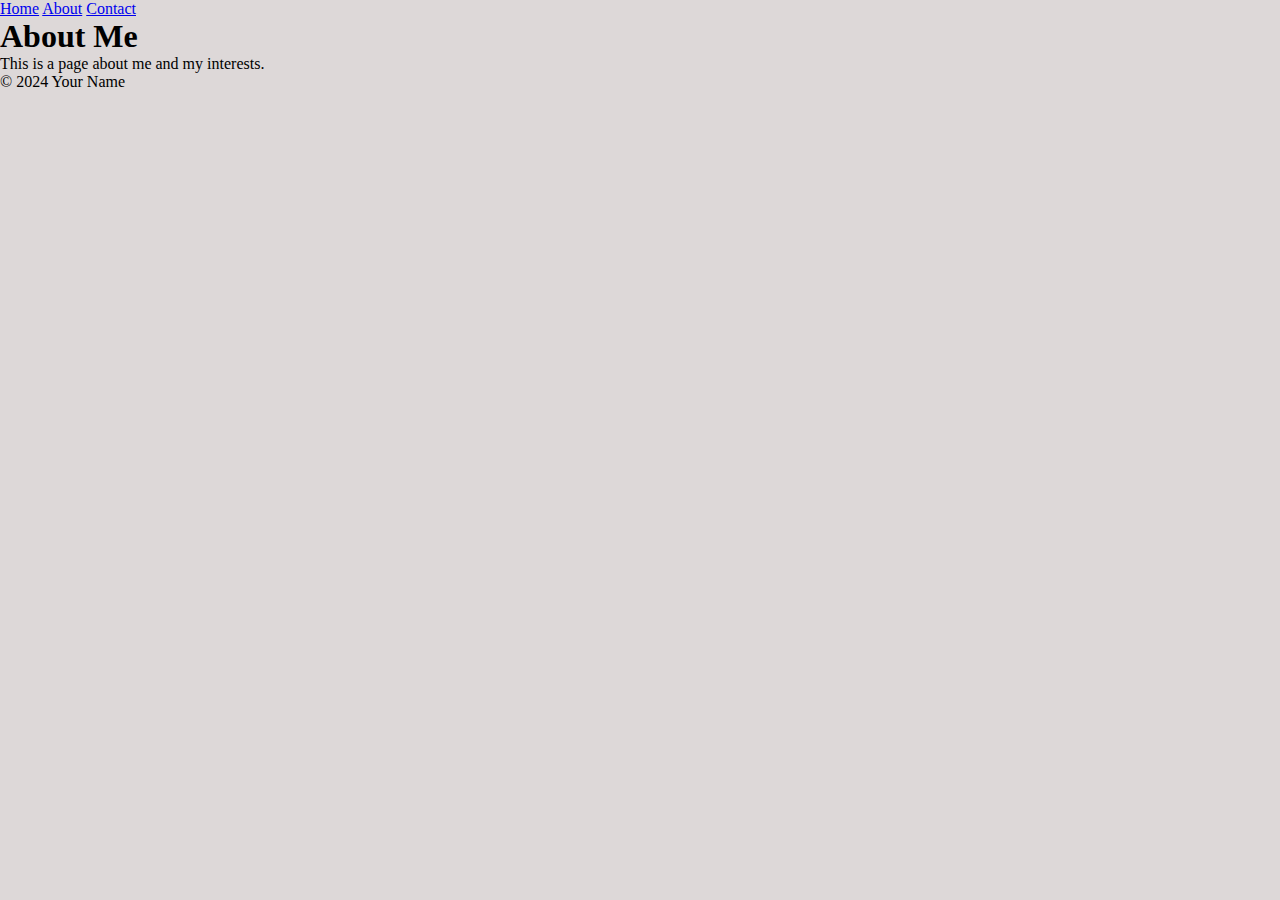
<file: about.html>
<!DOCTYPE html>
<html lang="en">
<head>
    <meta charset="UTF-8">
    <meta name="viewport" content="width=device-width, initial-scale=1.0">
    <title>About Me</title>
    <link rel="stylesheet" href="style.css">
</head>
<body>
    <header>
        <nav>
            <a href="index.html">Home</a>
            <a href="about.html">About</a>
            <a href="contact.html">Contact</a>
        </nav>
    </header>
    <main>
        <h1>About Me</h1>
        <p>This is a page about me and my interests.</p>
    </main>
    <footer>
        <p>&copy; 2024 Your Name</p>
    </footer>
    <script src="script.js"></script>
</body>
</html>
</file>
<file: style.css>
* {
    padding: 0;
    margin: 0;
    outline: 0;
    border: 0;
    box-sizing: border-box;
}
body,html{
  scroll-behavior: smooth;
  background-color: rgb(221, 216, 216);
}
/*--------------------------------------------------------------
# Header
--------------------------------------------------------------*/
#header {
    transition: all 0.5s;
    z-index: 997;
    padding: 20px 0;
   
}
#header.scrolled {
  background: black;
}

 #header .container {
    display: flex;
    align-items: center;
    justify-content: space-between;
    padding: 0 70px;
    
    
}

#header .logo {
    font-size: 28px;
    margin: 0;
    padding: 0;
    font-weight: 600;
    letter-spacing: 1px;
}

#header .logo a {
    color: #fff;
    text-decoration: none;
    font-size: 35px;
}

#header .logo a span {
    color: pink;
}

#header.header-scrolled {
    background: rgba(0, 0, 0, 0.9);
    padding: 12px 0;
}

/*--------------------------------------------------------------
# Navigation Menu
--------------------------------------------------------------*/
.fixed-top {
    position: fixed;
    width: 100%;
}

.navbar {
    padding: 0;
}

.navbar ul {
    margin: 0;
    padding: 0;
    display: flex;
    list-style: none;
    align-items: center;
}


.navbar li {
    position: relative;
}

.navbar > ul > li {
    white-space: nowrap;
    padding: 10px 0 10px 30px;
}

.navbar a,
.navbar a:focus {
    display: flex;
    align-items: center;
    justify-content: space-between;
    color: #fff;
    font-size: 16px;
    font-weight: 600;
    padding: 0;
    white-space: nowrap;
    transition: 0.3s;
    letter-spacing: 0.4px;
    position: relative;
    text-transform: uppercase;
    text-decoration: none;
}

.navbar a i,
.navbar a:focus i {
    font-size: 12px;
    line-height: 0;
    margin-left: 5px;
}

.navbar > ul > li > a:before {
    content: "";
    position: absolute;
    width: 100%;
    height: 2px;
    bottom: -6px;
    left: 0;
    width: 0;
    background-color: #fff;
    visibility: hidden;
    transition: all 0.3s ease-in-out 0s;
}

.navbar a:hover:before,
.navbar li:hover > a:before,
.navbar .active:before {
    visibility: visible;
    width: 80%;
}

.navbar a:hover,
.navbar .active,
.navbar .active:focus,
.navbar li:hover > a {
    color: pink;
}

/* Hero Section */
.hero {
  height: 100vh;
  background-size: cover; /* Adjust this value to zoom out */
  background-position: top center; /* Adjust the position of the background image */
  background-repeat: no-repeat;
  position: relative;
  display: flex;
  align-items: center;
  justify-content: center;
  color: #fff;
}

.overlay-itro {
  background-color: rgba(0, 0, 0, 0.6);
  position: absolute;
  top: 0;
  left: 0;
  height: 100%;
  width: 100%;
}

.hero-content {
  position: relative;
  z-index: 1;
  text-align: center;
}

.hero-title {
  font-weight: 600;
  font-size: 3rem;
  margin-bottom: 10px; /* Add some space between the title and the subtitle */
}

@media (min-width: 768px) {
  .hero-title {
    font-size: 4.5rem;
  }
}

.hero-text {
  margin-bottom: 20px; /* Add some space between the hero text and the typed text */
}

.hero-subtitle {
  font-size: 1.5rem;
  font-weight: 600;
  color: #fff; /* Ensure the text color matches the background */
}

@media (min-width: 768px) {
  .hero-subtitle {
    font-size: 2.5rem;
  }
}

.typed {
  display: block; /* Make sure the typed text is displayed as a block */
  color: #fff;
  font-weight: 400;
}

/* Optional: CSS for typed.js if you are using it */
.typed {
  white-space: nowrap;
  display: inline;
}



/* About Section */
/* About Section Styles */
.about-section {
  max-width: 1200px;
  margin: 50px auto;
  padding: 20px;
  background: white;
  box-shadow: 0 4px 8px rgba(0,0,0,0.1);
}

.about-section h2 {
  font-size: 2.5em;
  text-align: center;
  margin-bottom: 20px;
  color: pink;
}

.profile {
  display: flex;
  align-items: center;
  margin-bottom: 20px;
}

.profile-pic {
  width: 150px;
  height: 150px;
  border-radius: 50%;
  margin-right: 20px;
}

.profile-info p {
  margin: 5px 0;
}

.skills {
  margin-bottom: 20px;
}

.skills h3 {
  font-size: 1.5em;
  margin-bottom: 10px;
}

.skill {
  margin-bottom: 10px;
}

.skill p {
  margin: 0 0 5px 0;
}

.skill-bar {
  background: #ddd;
  border-radius: 5px;
  overflow: hidden;
}

.skill-level {
  background: #4caf50;
  color: white;
  padding: 5px;
  border-radius: 5px;
  text-align: center;
  font-weight: bold;
}

.about-me h3 {
  font-size: 1.5em;
  margin-bottom: 10px;
}

.about-me p {
  margin-bottom: 10px;
  text-align: justify;
}




/* =========Services Section========== */
.services-section {
  padding: 50px;
  background: #f4f4f4;
  text-align: center;
  height: 70vh;
}

.services-section h2 {
  font-size: 2.5em;
  margin-bottom: 20px;
  color: pink;
  margin-top: 40px;
}

.service-container {
  display: flex;
  justify-content: space-around;
  align-items: center;
  overflow: hidden;
}

.service-box {
  background: white;
  padding: 20px;
  margin: 10px;
  width: 30%;
  box-shadow: 0 4px 8px rgba(0,0,0,0.1);
  transform: translateX(100%);
  opacity: 0;
  transition: transform 0.5s ease, opacity 0.5s ease;
}

.service-box.show {
  transform: translateX(0);
  opacity: 1;
}

  /*--------------------------------------------------------------
# Contact
--------------------------------------------------------------*/
/* Contact Section */
.parallax-mf{
  
  background-size: cover; /* Adjust this value to zoom out */
  background-position: top center; /* Adjust the position of the background image */
  background-repeat: no-repeat;
  position: relative;
  display: flex;
  align-items: center;
  justify-content: center;
  color: #fff;
  padding: 40px;
 

}
.parallax-mf .row{
  display: flex;
  gap: 40px;
}
.parallax-mf i{
  width: 30px;
  cursor: pointer;
}
.parallax-mf i:hover{
  color: blue;
}
form .php-email-form .row{
  display: flex;
  flex-direction: block;

}
.contact-mf {
  padding-top: 80px;
  padding-bottom: 80px;
  color: #fff;
  
}

.contact-mf .box-shadow-full {
  background-color: pink;
  padding: 30px;
  border-radius: 8px;
  
}

.contact-mf .title-box-2 {
  text-align: center;
}

.contact-mf .title-left {
  font-size: 36px;
  color: #fff;
  margin-bottom: 30px;
}

.contact-mf .more-info {
  margin-top: 30px;
}

.contact-mf .more-info p {
  font-size: 18px;
  line-height: 1.8;
}

.contact-mf .list-ico {
  padding-left: 0;
  list-style: none;
}

.contact-mf .list-ico li {
  font-size: 18px;
  margin-bottom: 15px;
}

.contact-mf .list-ico li .bi {
  margin-right: 10px;
  font-size: 24px;
  vertical-align: middle;
}

.contact-mf .socials {
  margin-top: 30px;
}

.contact-mf .socials ul {
  padding-left: 0;
  list-style: none;
  display: flex;
  justify-content: center;
}

.contact-mf .socials ul li {
  margin: 0 10px;
}

.contact-mf .socials ul li a {
  color: #fff;
  font-size: 24px;
}

.contact-mf .socials ul li a:hover {
  color: #007bff;
}

/* Form Styles */
.contact-mf form {
  margin-top: 30px;
  gap: 10px;
}

.contact-mf form .form-group {
  margin-bottom: 20px;
}

.contact-mf form input[type="text"],
.contact-mf form input[type="email"],
.contact-mf form textarea {
  width: 100%;
  padding: 12px;
  border: 1px solid #ccc;
  border-radius: 4px;
  background-color: #f8f9fa;
  font-size: 16px;
  gap: 5px;
}

.contact-mf form textarea {
  resize: vertical;
}

.contact-mf form .btn{
  background-color: #007bff;
  color: #fff;
  border: none;
  padding: 12px 20px;
  text-align: center;
  text-decoration: none;
  display: inline-block;
  font-size: 16px;
  border-radius: 4px;
  cursor: pointer;
}

.contact-mf form .button:hover {
  background-color: #0056b3;
}

.contact-mf .loading,
.contact-mf .error-message,
.contact-mf .sent-message {
  display: none;
  margin-top: 10px;
  text-align: center;
}

.contact-mf .error-message {
  color: #dc3545;
}

.contact-mf .sent-message {
  color: #28a745;
}
footer  {
  width: 100%;
}
footer .row{
  width: 100%;
}
footer .row .col-sm-12{
  width: 100%;
  text-align: center;
}
footer .row .col-sm-12 p{
  margin-bottom: 10px;
}
</file>
